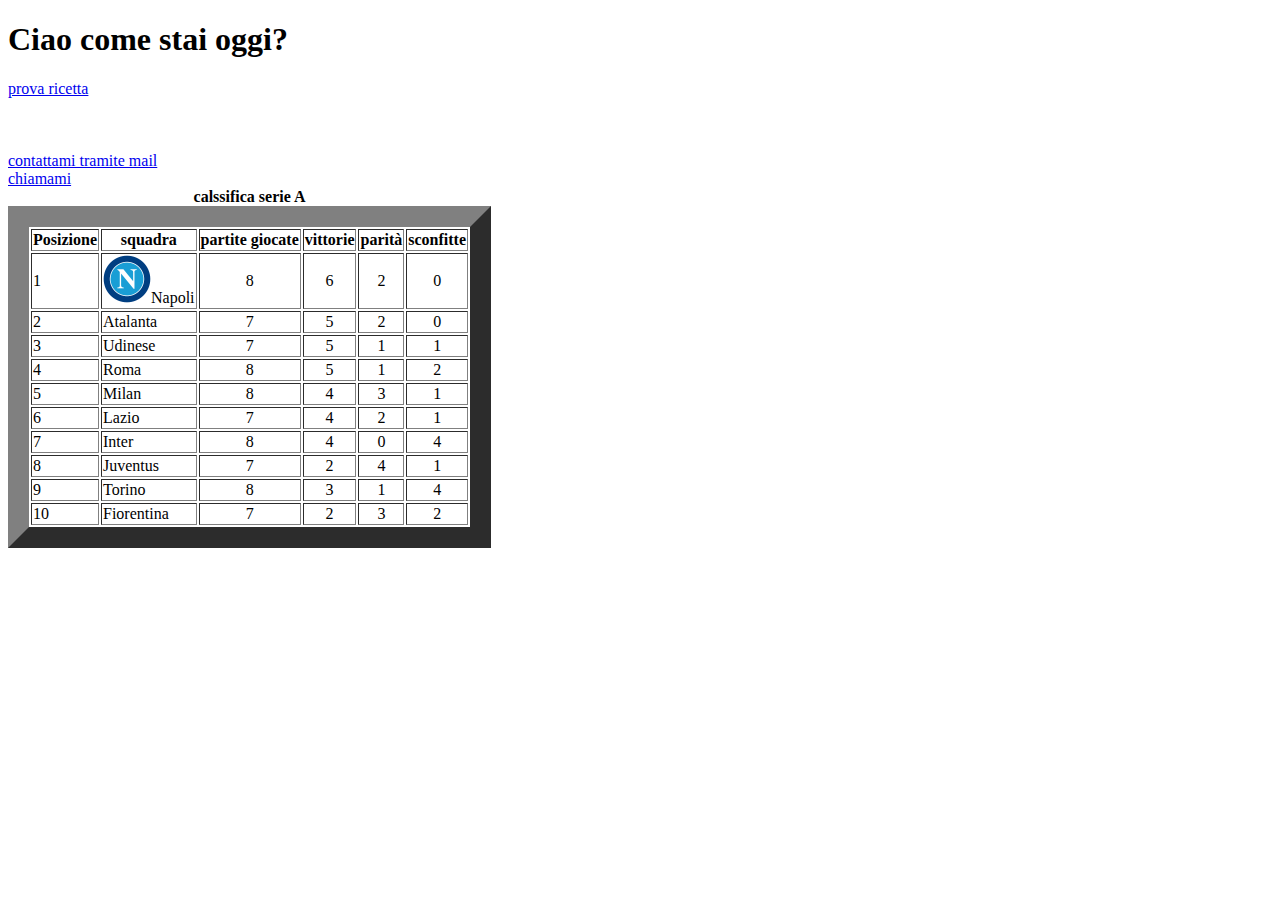
<file: index.html>
<!DOCTYPE html>
<html lang="it" xmlns="http://www.w3.org/1999/html">
<head>
    <meta charset="UTF-8">
    <title>La mia prima pagina</title>
</head>
<body>
<h1>
    Ciao come stai oggi?
</h1>

<a href="/example/recipe.html" target="_blank">prova ricetta</a><br>
<br>
<br>
<br>


<a href="mailto:diego">contattami tramite mail</a> <br>

<a href="tel:+333">chiamami</a>

<table border="21">
    <caption><strong>calssifica serie A</strong></caption>
    <tr>
        <th>Posizione</th>
        <th>squadra</th>
        <th>partite giocate</th>
        <th>vittorie</th>
        <th>parità</th>
        <th>sconfitte</th>
    </tr>
    <tr>
        <td>1</td>
        <td> <img src="/example/PWRLYBJqlGrAAsKkUN6eng_48x48.png">Napoli</td>
        <td align="center">8</td>
        <td align="center">6</td>
        <td align="center">2</td>
        <td align="center">0</td>
    </tr>
    <tr>
        <td>2</td>
        <td>Atalanta</td>
        <td align="center">7</td>
        <td align="center">5</td>
        <td align="center">2</td>
        <td align="center">0</td>
    </tr>
    <tr>
        <td>3</td>
        <td>Udinese</td>
        <td align="center">7</td>
        <td align="center">5</td>
        <td align="center">1</td>
        <td align="center">1</td>
    </tr>
    <tr>
        <td>4</td>
        <td>Roma</td>
        <td align="center">8</td>
        <td align="center">5</td>
        <td align="center">1</td>
        <td align="center">2</td>
    </tr>
    <tr>
        <td>5</td>
        <td>Milan</td>
        <td align="center">8</td>
        <td align="center">4</td>
        <td align="center">3</td>
        <td align="center">1</td>
    </tr>
    <tr>
        <td>6</td>
        <td>Lazio</td>
        <td align="center">7</td>
        <td align="center">4</td>
        <td align="center">2</td>
        <td align="center">1</td>
    </tr>
    <tr>
        <td>7</td>
        <td>Inter</td>
        <td align="center">8</td>
        <td align="center">4</td>
        <td align="center">0</td>
        <td align="center">4</td>
    </tr>
    <tr>
        <td>8</td>
        <td>Juventus</td>
        <td align="center">7</td>
        <td align="center">2</td>
        <td align="center">4</td>
        <td align="center">1</td>
    </tr>
    <tr>
        <td>9</td>
        <td>Torino</td>
        <td align="center">8</td>
        <td align="center">3</td>
        <td align="center">1</td>
        <td align="center">4</td>
    </tr>
    <tr>
        <td>10</td>
        <td>Fiorentina</td>
        <td align="center">7</td>
        <td align="center">2</td>
        <td align="center">3</td>
        <td align="center">2</td>
    </tr>

</table>
</body>
</html>
</file>
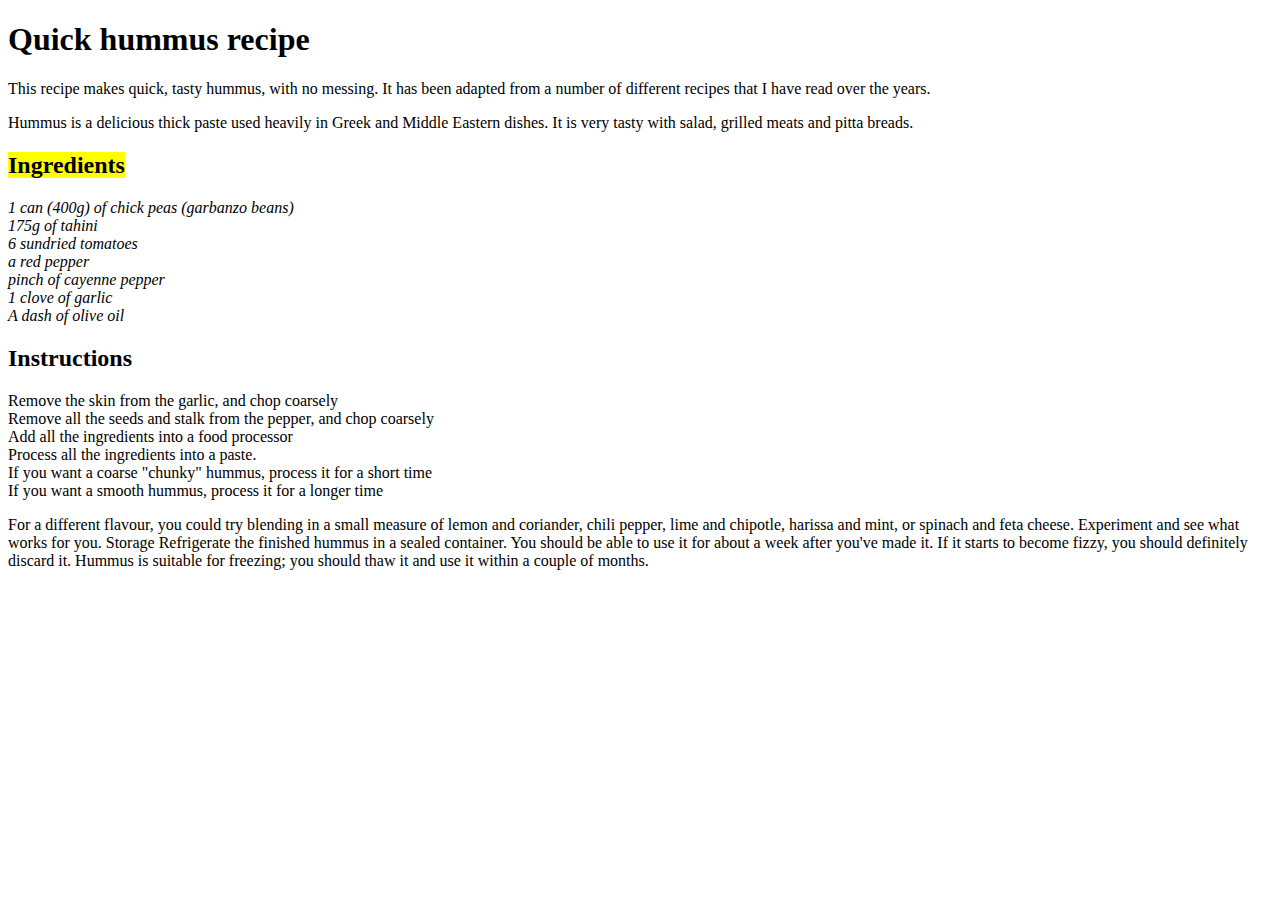
<file: example/index.html>
<!DOCTYPE html>
<html lang="en-us">
<head>
    <meta charset="utf-8">
    <meta name="viewport" content="width=device-width">
    <title>Quick hummus recipe</title>
</head>
<body>
<h1>Quick hummus recipe</h1>

<p>This recipe makes quick, tasty hummus, with no messing. It has been adapted from a number of different recipes that I
    have read over the years.</p>

<p>Hummus is a delicious thick paste used heavily in Greek and Middle Eastern dishes. It is very tasty with salad,
    grilled meats and pitta breads.</p>

<h2><mark>Ingredients</mark></h2>
<p>
    <em>1 can (400g) of chick peas (garbanzo beans)</em><br>
    <em>175g of tahini</em><br>
    <em>6 sundried tomatoes</em><br>
    <em> a red pepper</em><br>
    <em>pinch of cayenne pepper</em><br>
    <em>1 clove of garlic</em><br>
    <em>A dash of olive oil</em><br>

</p>

<h2>Instructions</h2>

<p>
    Remove the skin from the garlic, and chop coarsely<br>
    Remove all the seeds and stalk from the pepper, and chop coarsely<br>
    Add all the ingredients into a food processor<br>
    Process all the ingredients into a paste.<br>
    If you want a coarse "chunky" hummus, process it for a short time<br>
    If you want a smooth hummus, process it for a longer time<br>

</p>

<p>
    For a different flavour, you could try blending in a small measure of lemon and coriander, chili pepper, lime and
    chipotle, harissa and mint, or spinach and feta cheese. Experiment and see what works for you.

    Storage

    Refrigerate the finished hummus in a sealed container. You should be able to use it for about a week after you've
    made
    it. If it starts to become fizzy, you should definitely discard it.

    Hummus is suitable for freezing; you should thaw it and use it within a couple of months.

</p>


</body>
</html>
</file>
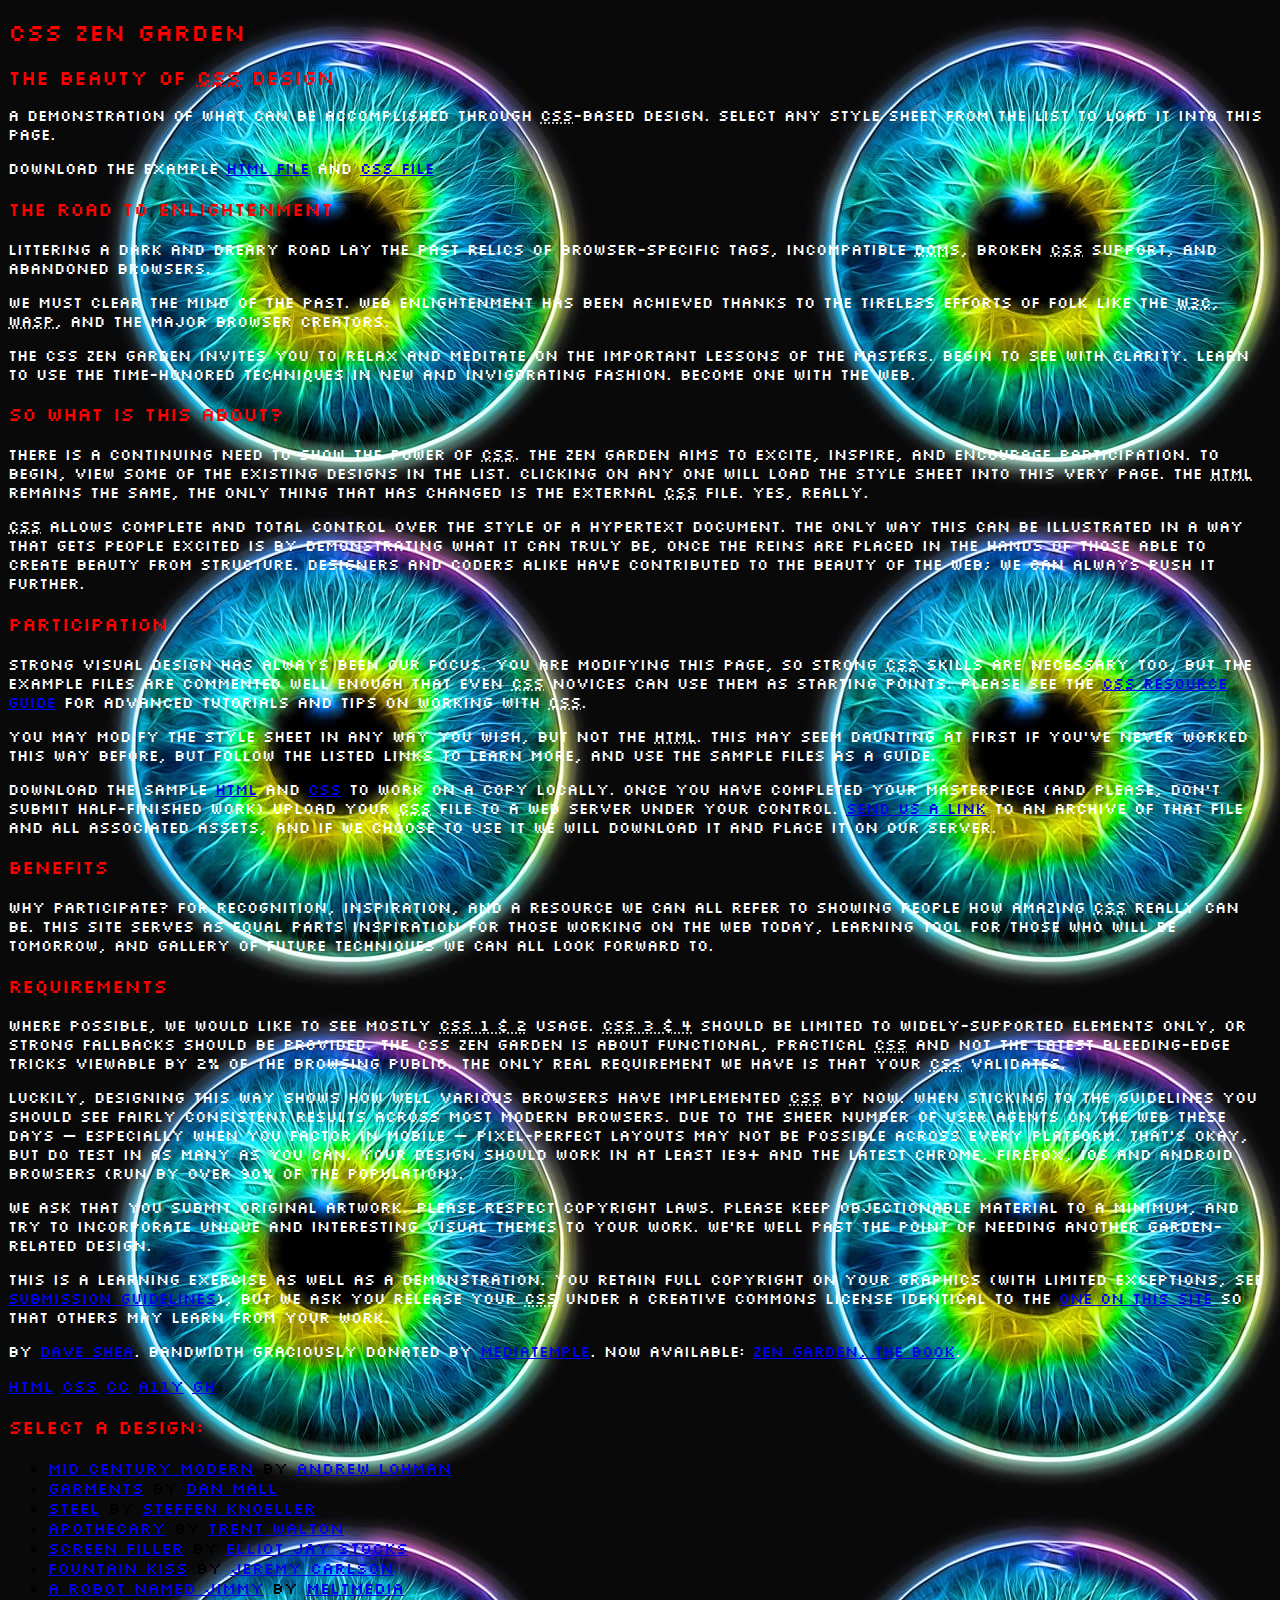
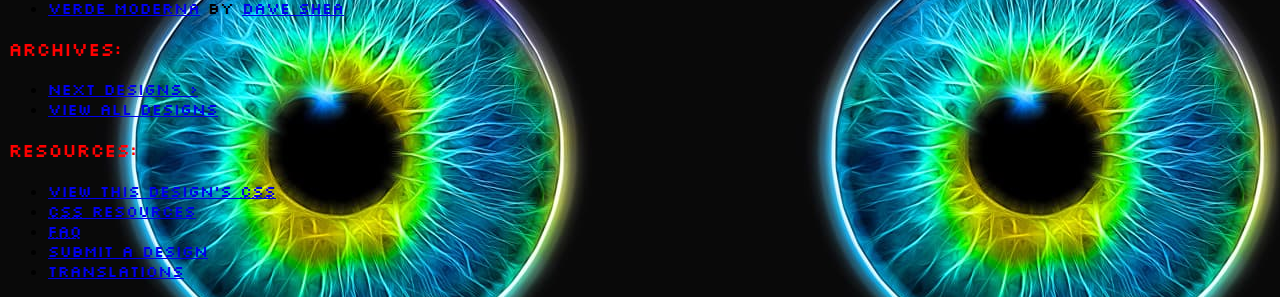
<file: example/zen/index.html>
<!DOCTYPE html>
<html lang="en">
<head>
    <meta charset="utf-8">
    <title>CSS Zen Garden: The Beauty of CSS Design</title>

    <link rel="stylesheet" media="screen" href="style.css">
    <link rel="alternate" type="application/rss+xml" title="RSS" href="http://www.csszengarden.com/zengarden.xml">

    <meta name="viewport" content="width=device-width, initial-scale=1.0">
    <meta name="author" content="Dave Shea">
    <meta name="description" content="A demonstration of what can be accomplished visually through CSS-based design.">
    <meta name="robots" content="all">


    <!--[if lt IE 9]>
    <script src="script/html5shiv.js"></script>
    <![endif]-->
</head>

<!--



	View source is a feature, not a bug. Thanks for your curiosity and
	interest in participating!

	Here are the submission guidelines for the new and improved csszengarden.com:

	- CSS3? Of course! Prefix for ALL browsers where necessary.
	- go responsive; test your layout at multiple screen sizes.
	- your browser testing baseline: IE9+, recent Chrome/Firefox/Safari, and iOS/Android
	- Graceful degradation is acceptable, and in fact highly encouraged.
	- use classes for styling. Don't use ids.
	- web fonts are cool, just make sure you have a license to share the files. Hosted
	  services that are applied via the CSS file (ie. Google Fonts) will work fine, but
	  most that require custom HTML won't. TypeKit is supported, see the readme on this
	  page for usage instructions: https://github.com/mezzoblue/csszengarden.com/

	And a few tips on building your CSS file:

	- use :first-child, :last-child and :nth-child to get at non-classed elements
	- use ::before and ::after to create pseudo-elements for extra styling
	- use multiple background images to apply as many as you need to any element
	- use the Kellum Method for image replacement, if still needed. http://goo.gl/GXxdI
	- don't rely on the extra divs at the bottom. Use ::before and ::after instead.


-->

<body id="css-zen-garden">
<div class="page-wrapper">

    <section class="intro" id="zen-intro">
        <header role="banner">
            <h1>CSS Zen Garden</h1>
            <h2>The Beauty of <abbr title="Cascading Style Sheets">CSS</abbr> Design</h2>
        </header>

        <div class="summary" id="zen-summary" role="article">
            <p>A demonstration of what can be accomplished through <abbr title="Cascading Style Sheets">CSS</abbr>-based
                design. Select any style sheet from the list to load it into this page.</p>
            <p>Download the example <a href="/examples/index" title="This page's source HTML code, not to be modified.">html
                file</a> and <a href="/examples/style.css" title="This page's sample CSS, the file you may modify.">css
                file</a></p>
        </div>

        <div class="preamble" id="zen-preamble" role="article">
            <h3>The Road to Enlightenment</h3>
            <p>Littering a dark and dreary road lay the past relics of browser-specific tags, incompatible <abbr
                    title="Document Object Model">DOM</abbr>s, broken <abbr title="Cascading Style Sheets">CSS</abbr>
                support, and abandoned browsers.</p>
            <p>We must clear the mind of the past. Web enlightenment has been achieved thanks to the tireless efforts of
                folk like the <abbr title="World Wide Web Consortium">W3C</abbr>, <abbr title="Web Standards Project">WaSP</abbr>,
                and the major browser creators.</p>
            <p>The CSS Zen Garden invites you to relax and meditate on the important lessons of the masters. Begin to
                see with clarity. Learn to use the time-honored techniques in new and invigorating fashion. Become one
                with the web.</p>
        </div>
    </section>

    <div class="main supporting" id="zen-supporting" role="main">
        <div class="explanation" id="zen-explanation" role="article">
            <h3>So What is This About?</h3>
            <p>There is a continuing need to show the power of <abbr title="Cascading Style Sheets">CSS</abbr>. The Zen
                Garden aims to excite, inspire, and encourage participation. To begin, view some of the existing designs
                in the list. Clicking on any one will load the style sheet into this very page. The <abbr
                        title="HyperText Markup Language">HTML</abbr> remains the same, the only thing that has changed
                is the external <abbr title="Cascading Style Sheets">CSS</abbr> file. Yes, really.</p>
            <p><abbr title="Cascading Style Sheets">CSS</abbr> allows complete and total control over the style of a
                hypertext document. The only way this can be illustrated in a way that gets people excited is by
                demonstrating what it can truly be, once the reins are placed in the hands of those able to create
                beauty from structure. Designers and coders alike have contributed to the beauty of the web; we can
                always push it further.</p>
        </div>

        <div class="participation" id="zen-participation" role="article">
            <h3>Participation</h3>
            <p>Strong visual design has always been our focus. You are modifying this page, so strong <abbr
                    title="Cascading Style Sheets">CSS</abbr> skills are necessary too, but the example files are
                commented well enough that even <abbr title="Cascading Style Sheets">CSS</abbr> novices can use them as
                starting points. Please see the <a href="http://www.mezzoblue.com/zengarden/resources/"
                                                   title="A listing of CSS-related resources"><abbr
                        title="Cascading Style Sheets">CSS</abbr> Resource Guide</a> for advanced tutorials and tips on
                working with <abbr title="Cascading Style Sheets">CSS</abbr>.</p>
            <p>You may modify the style sheet in any way you wish, but not the <abbr title="HyperText Markup Language">HTML</abbr>.
                This may seem daunting at first if you&#8217;ve never worked this way before, but follow the listed
                links to learn more, and use the sample files as a guide.</p>
            <p>Download the sample <a href="/examples/index" title="This page's source HTML code, not to be modified.">HTML</a>
                and <a href="/examples/style.css" title="This page's sample CSS, the file you may modify.">CSS</a> to
                work on a copy locally. Once you have completed your masterpiece (and please, don&#8217;t submit
                half-finished work) upload your <abbr title="Cascading Style Sheets">CSS</abbr> file to a web server
                under your control. <a href="http://www.mezzoblue.com/zengarden/submit/"
                                       title="Use the contact form to send us your CSS file">Send us a link</a> to an
                archive of that file and all associated assets, and if we choose to use it we will download it and place
                it on our server.</p>
        </div>

        <div class="benefits" id="zen-benefits" role="article">
            <h3>Benefits</h3>
            <p>Why participate? For recognition, inspiration, and a resource we can all refer to showing people how
                amazing <abbr title="Cascading Style Sheets">CSS</abbr> really can be. This site serves as equal parts
                inspiration for those working on the web today, learning tool for those who will be tomorrow, and
                gallery of future techniques we can all look forward to.</p>
        </div>

        <div class="requirements" id="zen-requirements" role="article">
            <h3>Requirements</h3>
            <p>Where possible, we would like to see mostly <abbr title="Cascading Style Sheets, levels 1 and 2">CSS 1
                &amp; 2</abbr> usage. <abbr title="Cascading Style Sheets, levels 3 and 4">CSS 3 &amp; 4</abbr> should
                be limited to widely-supported elements only, or strong fallbacks should be provided. The CSS Zen Garden
                is about functional, practical <abbr title="Cascading Style Sheets">CSS</abbr> and not the latest
                bleeding-edge tricks viewable by 2% of the browsing public. The only real requirement we have is that
                your <abbr title="Cascading Style Sheets">CSS</abbr> validates.</p>
            <p>Luckily, designing this way shows how well various browsers have implemented <abbr
                    title="Cascading Style Sheets">CSS</abbr> by now. When sticking to the guidelines you should see
                fairly consistent results across most modern browsers. Due to the sheer number of user agents on the web
                these days &#8212; especially when you factor in mobile &#8212; pixel-perfect layouts may not be
                possible across every platform. That&#8217;s okay, but do test in as many as you can. Your design should
                work in at least IE9+ and the latest Chrome, Firefox, iOS and Android browsers (run by over 90% of the
                population).</p>
            <p>We ask that you submit original artwork. Please respect copyright laws. Please keep objectionable
                material to a minimum, and try to incorporate unique and interesting visual themes to your work. We&#8217;re
                well past the point of needing another garden-related design.</p>
            <p>This is a learning exercise as well as a demonstration. You retain full copyright on your graphics (with
                limited exceptions, see <a href="http://www.mezzoblue.com/zengarden/submit/guidelines/">submission
                    guidelines</a>), but we ask you release your <abbr title="Cascading Style Sheets">CSS</abbr> under a
                Creative Commons license identical to the <a href="http://creativecommons.org/licenses/by-nc-sa/3.0/"
                                                             title="View the Zen Garden's license information.">one on
                    this site</a> so that others may learn from your work.</p>
            <p role="contentinfo">By <a href="http://www.mezzoblue.com/">Dave Shea</a>. Bandwidth graciously donated by
                <a href="http://www.mediatemple.net/">mediatemple</a>. Now available: <a
                        href="http://www.amazon.com/exec/obidos/ASIN/0321303474/mezzoblue-20/">Zen Garden, the book</a>.
            </p>
        </div>

        <footer>
            <a href="http://validator.w3.org/check/referer" title="Check the validity of this site&#8217;s HTML"
               class="zen-validate-html">HTML</a>
            <a href="http://jigsaw.w3.org/css-validator/check/referer"
               title="Check the validity of this site&#8217;s CSS" class="zen-validate-css">CSS</a>
            <a href="http://creativecommons.org/licenses/by-nc-sa/3.0/"
               title="View the Creative Commons license of this site: Attribution-NonCommercial-ShareAlike."
               class="zen-license">CC</a>
            <a href="http://mezzoblue.com/zengarden/faq/#aaa" title="Read about the accessibility of this site"
               class="zen-accessibility">A11y</a>
            <a href="https://github.com/mezzoblue/csszengarden.com" title="Fork this site on Github" class="zen-github">GH</a>
        </footer>

    </div>


    <aside class="sidebar" role="complementary">
        <div class="wrapper">

            <div class="design-selection" id="design-selection">
                <h3 class="select">Select a Design:</h3>
                <nav role="navigation">
                    <ul>
                        <li>
                            <a href="/221/" class="design-name">Mid Century Modern</a> by <a
                                href="http://andrewlohman.com/" class="designer-name">Andrew Lohman</a>
                        </li>
                        <li>
                            <a href="/220/" class="design-name">Garments</a> by <a href="http://danielmall.com/"
                                                                                   class="designer-name">Dan Mall</a>
                        </li>
                        <li>
                            <a href="/219/" class="design-name">Steel</a> by <a href="http://steffen-knoeller.de"
                                                                                class="designer-name">Steffen
                            Knoeller</a>
                        </li>
                        <li>
                            <a href="/218/" class="design-name">Apothecary</a> by <a href="http://trentwalton.com"
                                                                                     class="designer-name">Trent
                            Walton</a>
                        </li>
                        <li>
                            <a href="/217/" class="design-name">Screen Filler</a> by <a
                                href="http://elliotjaystocks.com/" class="designer-name">Elliot Jay Stocks</a>
                        </li>
                        <li>
                            <a href="/216/" class="design-name">Fountain Kiss</a> by <a href="http://jeremycarlson.com"
                                                                                        class="designer-name">Jeremy
                            Carlson</a>
                        </li>
                        <li>
                            <a href="/215/" class="design-name">A Robot Named Jimmy</a> by <a
                                href="http://meltmedia.com/" class="designer-name">meltmedia</a>
                        </li>
                        <li>
                            <a href="/214/" class="design-name">Verde Moderna</a> by <a href="http://www.mezzoblue.com/"
                                                                                        class="designer-name">Dave
                            Shea</a>
                        </li>
                    </ul>
                </nav>
            </div>

            <div class="design-archives" id="design-archives">
                <h3 class="archives">Archives:</h3>
                <nav role="navigation">
                    <ul>
                        <li class="next">
                            <a href="/214/page1">
                                Next Designs <span class="indicator">&rsaquo;</span>
                            </a>
                        </li>
                        <li class="viewall">
                            <a href="http://www.mezzoblue.com/zengarden/alldesigns/"
                               title="View every submission to the Zen Garden.">
                                View All Designs </a>
                        </li>
                    </ul>
                </nav>
            </div>

            <div class="zen-resources" id="zen-resources">
                <h3 class="resources">Resources:</h3>
                <ul>
                    <li class="view-css">
                        <a href="style.css" title="View the source CSS file of the currently-viewed design.">
                            View This Design&#8217;s <abbr title="Cascading Style Sheets">CSS</abbr> </a>
                    </li>
                    <li class="css-resources">
                        <a href="http://www.mezzoblue.com/zengarden/resources/"
                           title="Links to great sites with information on using CSS.">
                            <abbr title="Cascading Style Sheets">CSS</abbr> Resources </a>
                    </li>
                    <li class="zen-faq">
                        <a href="http://www.mezzoblue.com/zengarden/faq/"
                           title="A list of Frequently Asked Questions about the Zen Garden.">
                            <abbr title="Frequently Asked Questions">FAQ</abbr> </a>
                    </li>
                    <li class="zen-submit">
                        <a href="http://www.mezzoblue.com/zengarden/submit/" title="Send in your own CSS file.">
                            Submit a Design </a>
                    </li>
                    <li class="zen-translations">
                        <a href="http://www.mezzoblue.com/zengarden/translations/"
                           title="View translated versions of this page.">
                            Translations </a>
                    </li>
                </ul>
            </div>
        </div>
    </aside>


</div>

<!--

	These superfluous divs/spans were originally provided as catch-alls to add extra imagery.
	These days we have full ::before and ::after support, favour using those instead.
	These only remain for historical design compatibility. They might go away one day.

-->
<div class="extra1" role="presentation"></div>
<div class="extra2" role="presentation"></div>
<div class="extra3" role="presentation"></div>
<div class="extra4" role="presentation"></div>
<div class="extra5" role="presentation"></div>
<div class="extra6" role="presentation"></div>

</body>
</html>
</file>
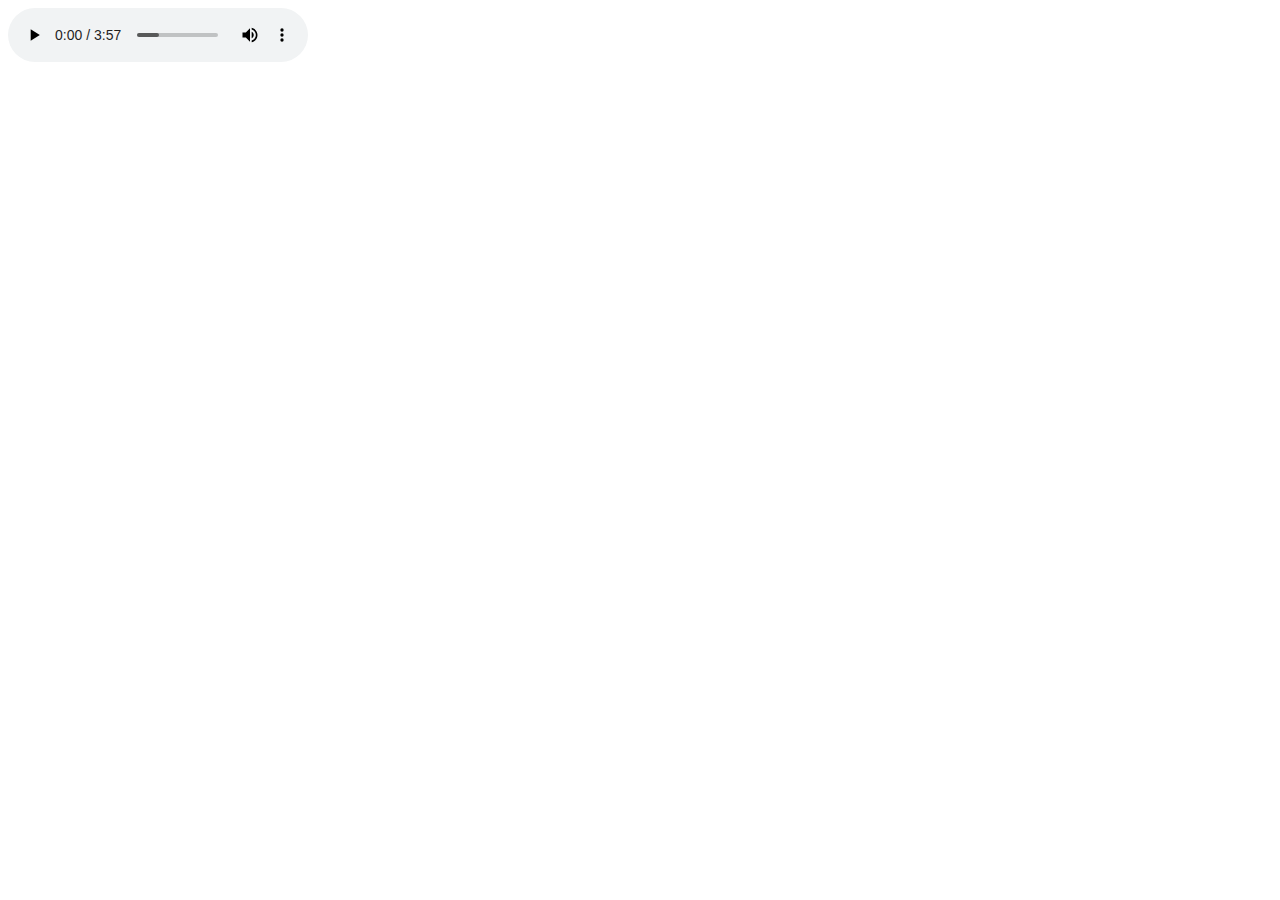
<file: example/audio.html>
<!DOCTYPE html>
<html lang="en">
<head>
    <meta charset="UTF-8">
    <title>prova di un audio</title>
</head>
<body>
<audio controls>
    <source src="/audio/Wiz Khalifa - See You Again.mp3"
            type="audio/mpeg">
    <source src="myAudio.ogg"
            type="audio/ogg">
    <p>Your browser doesn't support HTML5
        audio. Here is a workaround</p>
</audio>
</body>
</html>
</file>
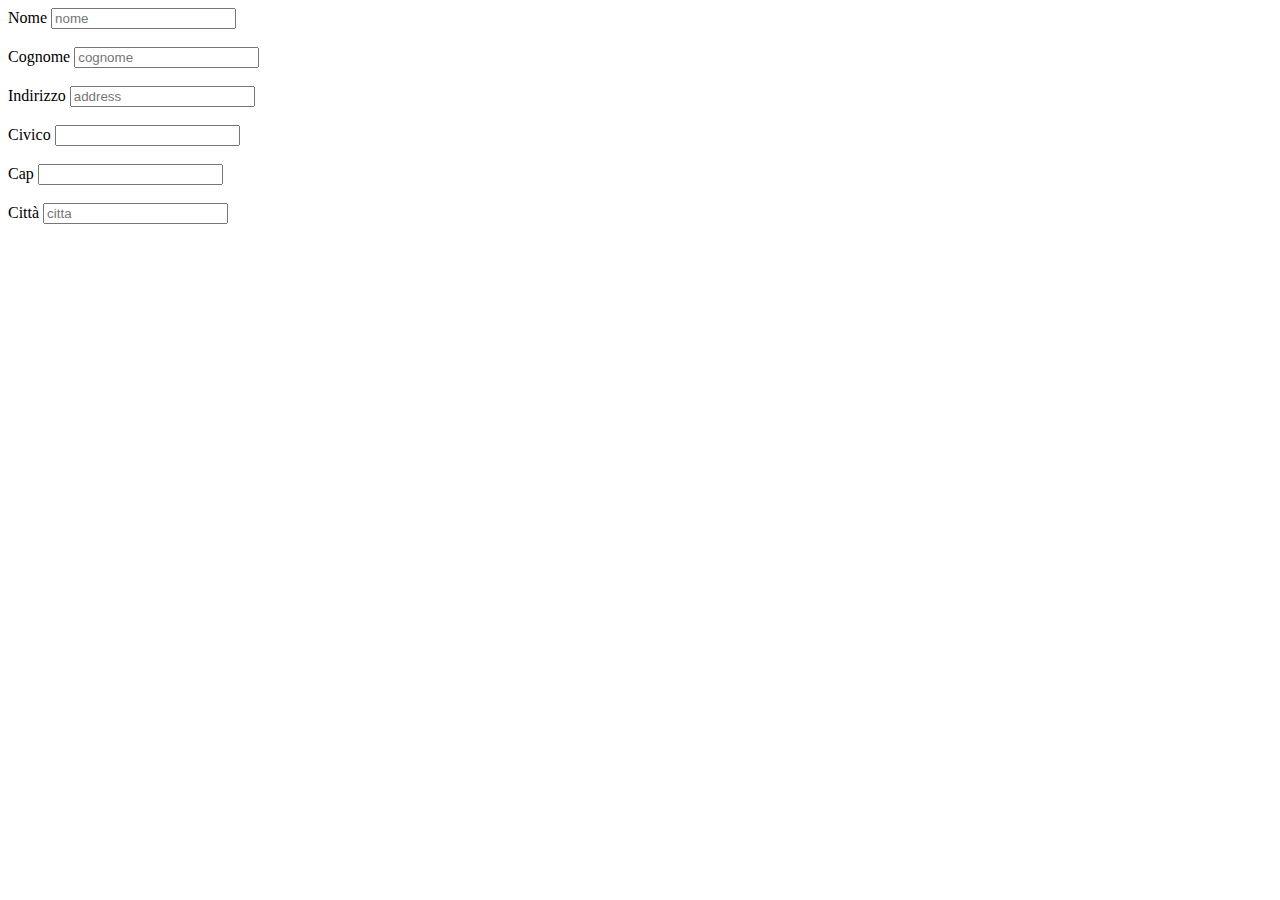
<file: example/form_esempio_spedizione.html>
<!DOCTYPE html>
<html lang="it">
<head>
    <meta charset="UTF-8">
    <title>form per pspedizione</title>
</head>
<body>
<form>

    <label for="name">Nome</label>
    <input id="name" type="text" name="name" placeholder="nome"><br><br>

    <label for="lastname">Cognome</label>
    <input id="lastname" type="text" name="lastname" placeholder="cognome"><br><br>

    <label for="address">Indirizzo</label>
    <input id="address" type="text" name="address" placeholder="address"><br><br>

    <label for="po">Civico</label>
    <input  id="po" type="number" name="po"><br><br>

    <label for="cap">Cap</label>
    <input type="number" name="cap" id="cap"><br><br>

    <label for="citta">Città</label>
    <input id="citta" type="text" name="citta" placeholder="citta"><br><br>


</form>



</body>
</html>
</file>
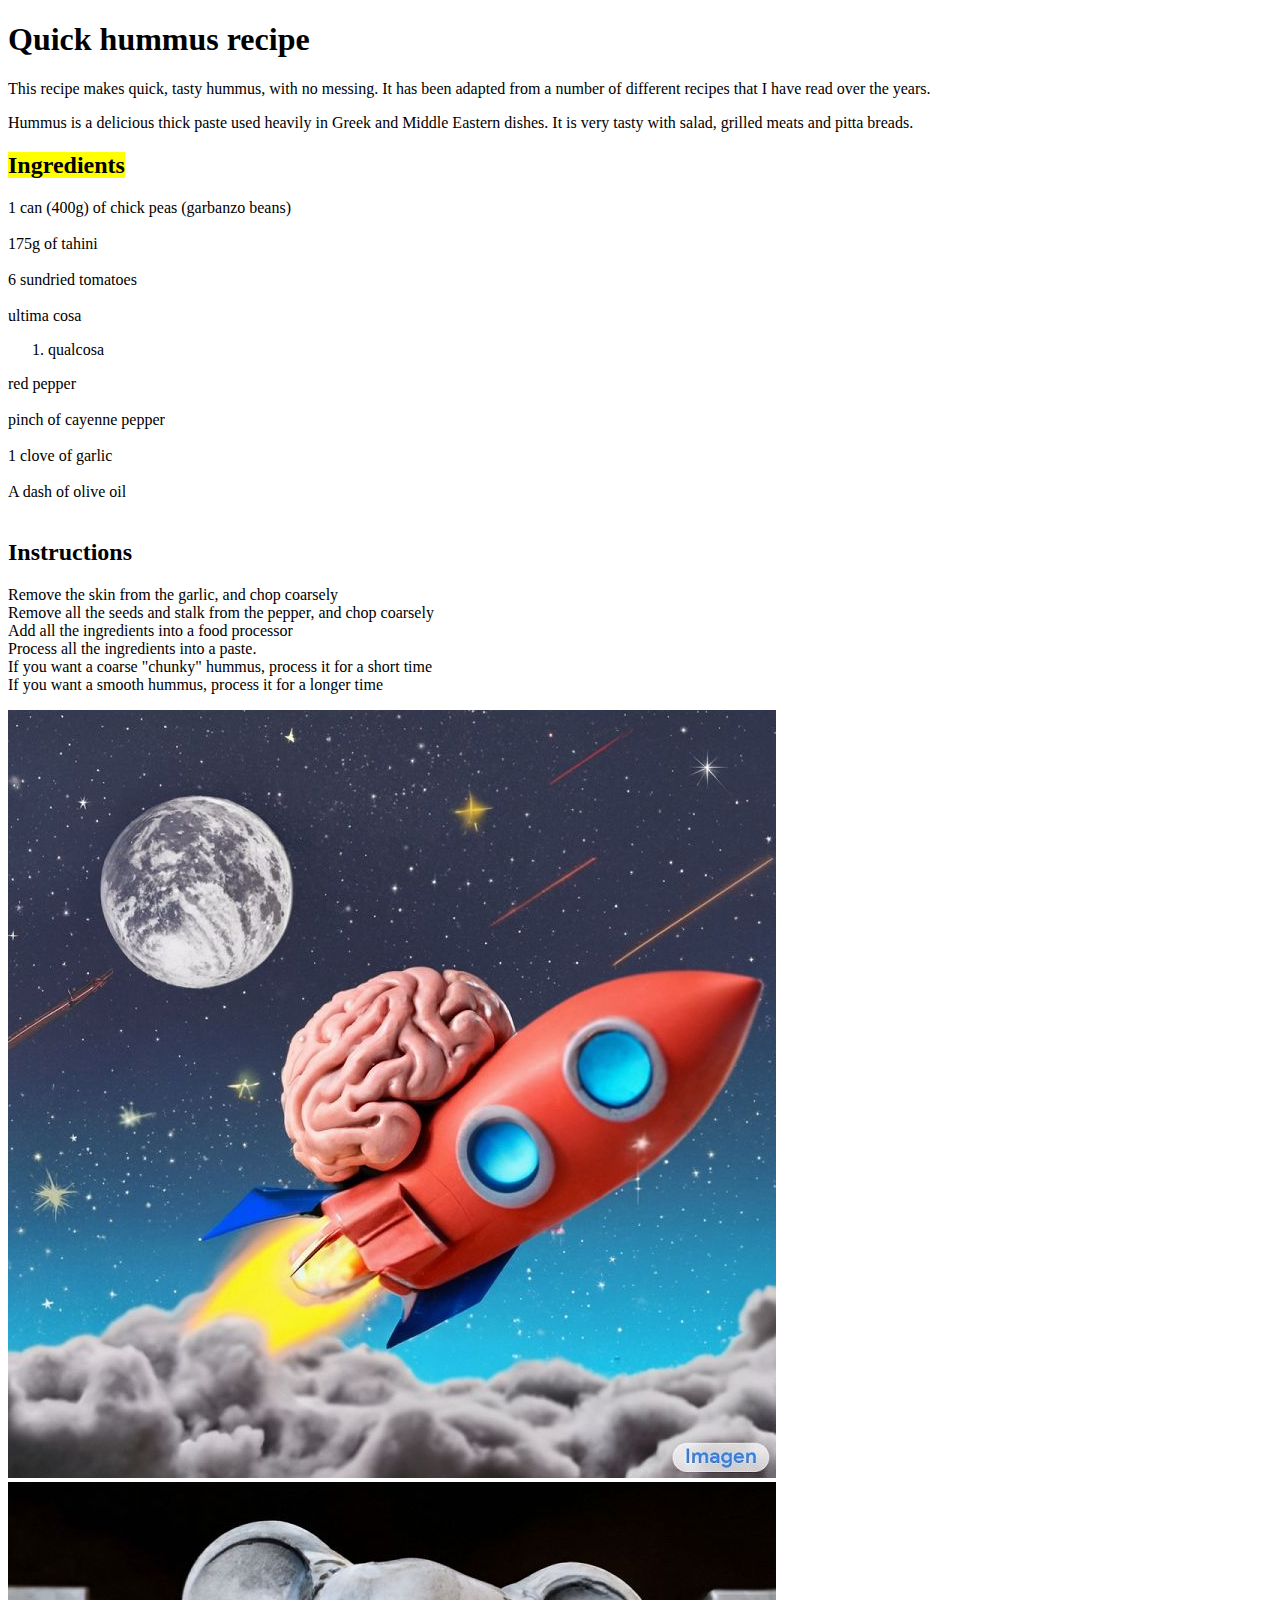
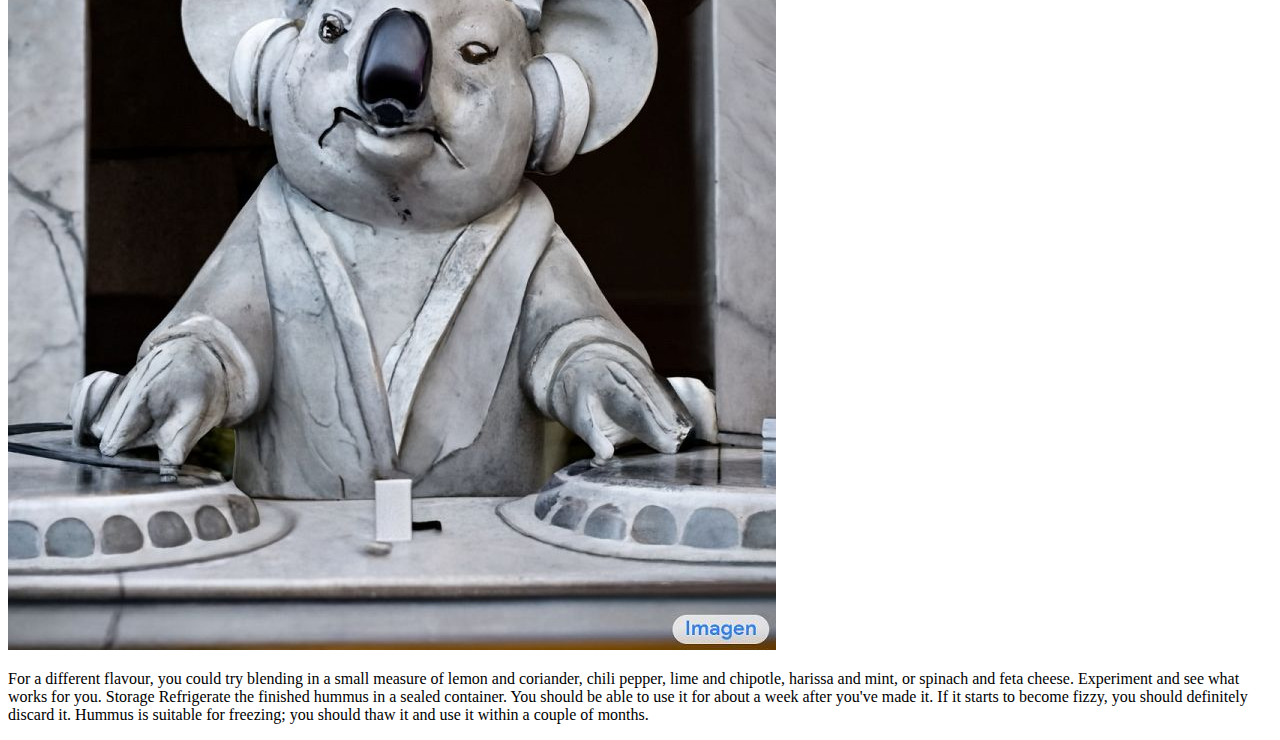
<file: example/recipe.html>
<!DOCTYPE html>
<html lang="en-us">
<head>
    <meta charset="utf-8">
    <meta name="viewport" content="width=device-width">
    <title>Scheda ricetta</title>
</head>
<body>
<h1>Quick hummus recipe</h1>

<p>This recipe makes quick, tasty hummus, with no messing. It has been adapted from a number of different recipes that I
    have read over the years.</p>

<p>Hummus is a delicious thick paste used heavily in Greek and Middle Eastern dishes. It is very tasty with salad,
    grilled meats and pitta breads.</p>

<h2>
    <mark>Ingredients</mark>
</h2>
<p>
<li>1 can (400g) of chick peas (garbanzo beans)</li>
<br>
<li>175g of tahini</li>
<br>
<li>6 sundried tomatoes</li>
<br>
<li> ultima cosa</li>
<ol>
    <li>qualcosa</li>
</ol>
<li>red pepper</li>
<br>
<li>pinch of cayenne pepper</li>
<br>
<li>1 clove of garlic</li>
<br>
<li>A dash of olive oil</li>
<br>

</p>

<h2>Instructions</h2>

<p>
    Remove the skin from the garlic, and chop coarsely<br>
    Remove all the seeds and stalk from the pepper, and chop coarsely<br>
    Add all the ingredients into a food processor<br>
    Process all the ingredients into a paste.<br>
    If you want a coarse "chunky" hummus, process it for a short time<br>
    If you want a smooth hummus, process it for a longer time<br>

</p>
<p>
    <img src="1653823152586_abrainridingarocketship.jpg">
    <img src="1653823260704_amarblestatueofakoaladj.jpg"
</p>


<p>
    For a different flavour, you could try blending in a small measure of lemon and coriander, chili pepper, lime and
    chipotle, harissa and mint, or spinach and feta cheese. Experiment and see what works for you.

    Storage

    Refrigerate the finished hummus in a sealed container. You should be able to use it for about a week after you've
    made
    it. If it starts to become fizzy, you should definitely discard it.

    Hummus is suitable for freezing; you should thaw it and use it within a couple of months.

</p>

<p>

</p>


</body>
</html>
</file>
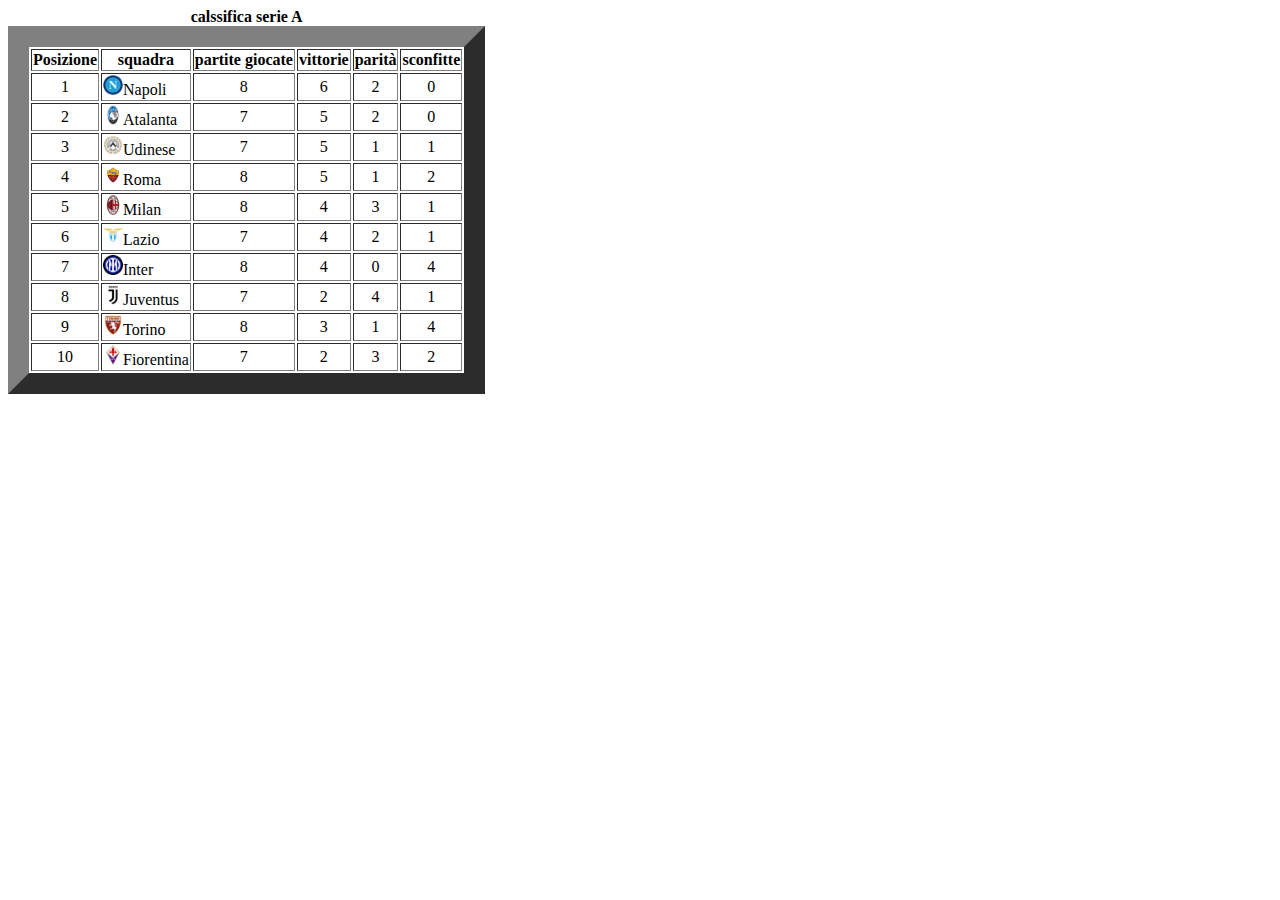
<file: example/table.html>
<!DOCTYPE html>
<html lang="en">
<head>
    <meta charset="UTF-8">
    <title>Title</title>
  <table>
    <table border="21">
      <caption><strong>calssifica serie A</strong></caption>
      <tr>
        <th>Posizione</th>
        <th>squadra</th>
        <th>partite giocate</th>
        <th>vittorie</th>
        <th>parità</th>
        <th>sconfitte</th>
      </tr>
      <tr>
        <td align="center">1</td>
        <td> <img src="/photo/napoli.png" width="20">Napoli</td>
        <td align="center">8</td>
        <td align="center">6</td>
        <td align="center">2</td>
        <td align="center">0</td>
      </tr>
      <tr>
        <td align="center">2</td>
        <td><img src="/photo/atalanta.png" width="20">Atalanta</td>
        <td align="center">7</td>
        <td align="center">5</td>
        <td align="center">2</td>
        <td align="center">0</td>
      </tr>
      <tr>
        <td align="center">3</td>
        <td><img src="/photo/udinese.png" width="20">Udinese</td>
        <td align="center">7</td>
        <td align="center">5</td>
        <td align="center">1</td>
        <td align="center">1</td>
      </tr>
      <tr>
        <td align="center">4</td>
        <td><img src="/photo/roma.png" width="20">Roma</td>
        <td align="center">8</td>
        <td align="center">5</td>
        <td align="center">1</td>
        <td align="center">2</td>
      </tr>
      <tr>
        <td align="center">5</td>
        <td><img src="/photo/milan.png" width="20">Milan</td>
        <td align="center">8</td>
        <td align="center">4</td>
        <td align="center">3</td>
        <td align="center">1</td>
      </tr>
      <tr>
        <td align="center">6</td>
        <td><img src="/photo/lazio.png" width="20">Lazio</td>
        <td align="center">7</td>
        <td align="center">4</td>
        <td align="center">2</td>
        <td align="center">1</td>
      </tr>
      <tr>
        <td align="center">7</td>
        <td><img src="/photo/inter.png" width="20">Inter</td>
        <td align="center">8</td>
        <td align="center">4</td>
        <td align="center">0</td>
        <td align="center">4</td>
      </tr>
      <tr>
        <td align="center">8</td>
        <td><img src="/photo/juve.png" width="20">Juventus</td>
        <td align="center">7</td>
        <td align="center">2</td>
        <td align="center">4</td>
        <td align="center">1</td>
      </tr>
      <tr>
        <td align="center">9</td>
        <td> <img src="/photo/torino.png" width="20">Torino</td>
        <td align="center">8</td>
        <td align="center">3</td>
        <td align="center">1</td>
        <td align="center">4</td>
      </tr>
      <tr>
        <td align="center">10</td>
        <td><img src="/photo/fiorentina.png" width="20">Fiorentina</td>
        <td align="center">7</td>
        <td align="center">2</td>
        <td align="center">3</td>
        <td align="center">2</td>
      </tr>

    </table>
</head>
<body>

</body>
</html>
</file>
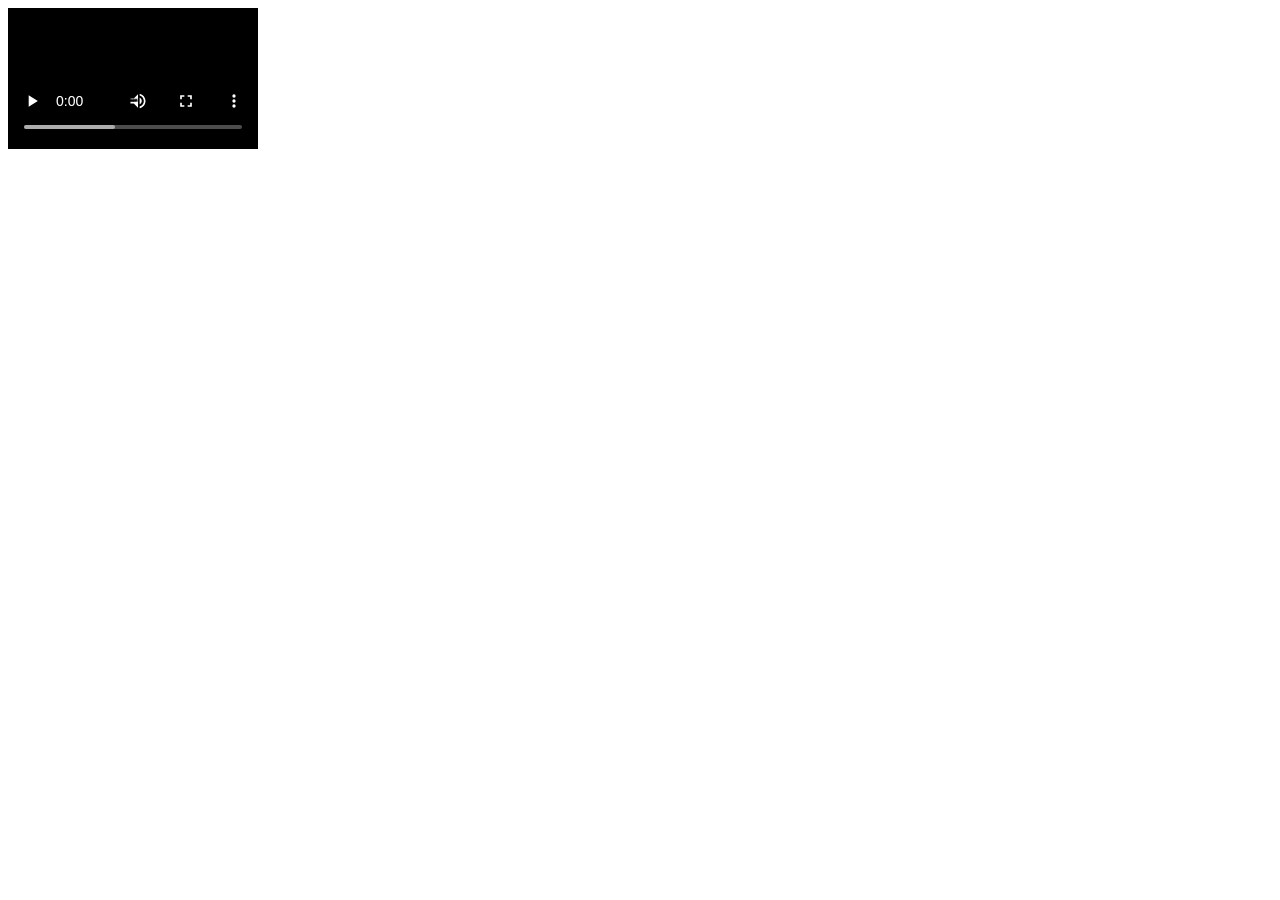
<file: example/video.html>
<!DOCTYPE html>
<html lang="en">
<head>
    <meta charset="UTF-8">
    <title>Video</title>
</head>
<body>
<video controls width="250">
    <source src="/video/Nightcore My Demons.mp4" type="video/mp4">
    Placeholder text to be displayed for browser not supporting this feature..
</video>
</body>
</html>
</file>
<file: example/zen/style.css>
@charset "UTF-8";
@import "heading.css";
@import url('https://fonts.googleapis.com/css2?family=Silkscreen&display=swap');
body{
    font-family: 'Silkscreen', cursive;
    background-image: 
    url("img/ottimizzare-immagini-display-retina.jpg")
}

p{
    font-size: 15px;
    color: white;
}

h1,h2,h3,h4,h5,h6 {
    color: red;
    font-weight: unset;
}
</file>
